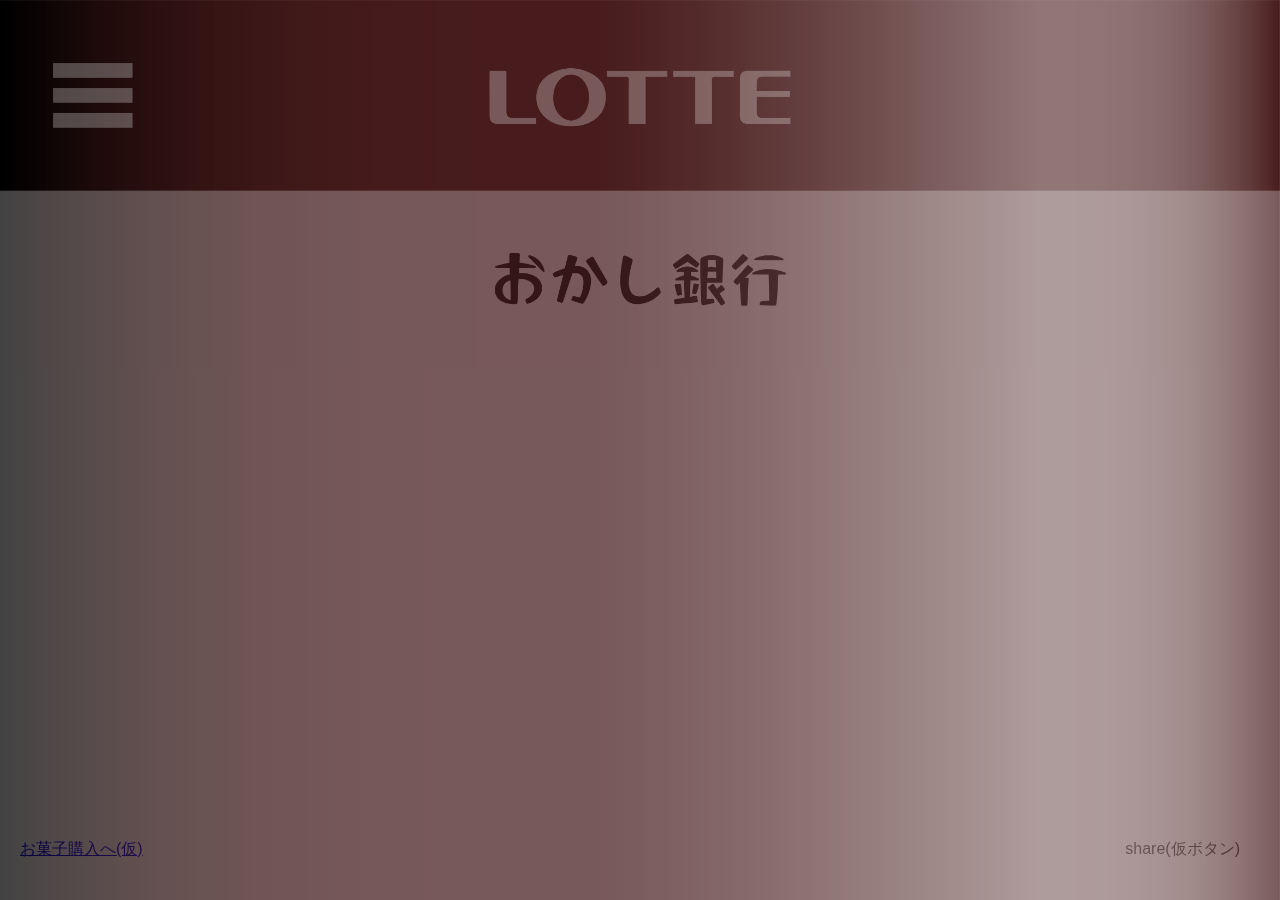
<file: app01/index.html>
<!DOCTYPE html>
<html lang="en">
<head>
    <meta charset="UTF-8">
    <meta http-equiv="X-UA-Compatible" content="IE=edge">
    <meta name="viewport" content="width=device-width, initial-scale=1.0">
    <title>LOTTE お菓子銀行</title>
    <script type="text/javascript" src="https://ajax.googleapis.com/ajax/libs/jquery/3.4.1/jquery.min.js"></script>
    <script src="https://aframe.io/releases/1.0.0/aframe.min.js"></script>
    <script src="../app/AR-js/aframe/build/aframe-ar.js"></script>
    <link rel="stylesheet" href="style.css">
    <script src="../app/js/main.js"></script>
    <script src="./js/main.js"></script>
</head>

<body>
    <div class="header">
        <a href="./">
            <img src="./res/header2.png" alt="">
        </a>
    </div>

    <div id="ar_mov">
        <a-scene embedded arjs="debugUIEnabled: false" vr-mode-ui="enabled: false">
            <a-marker id="a-marker" type="pattern" url="pattern-marker.patt">
                    <a-entity cursor-listener id="move" class="ar_model" position="0 0 0" rotation="0 0 0" scale="2 2 2" gltf-model="../app/obj/koala.glb"></a-entity>
            </a-marker>
            <a-entity camera></a-entity>
        </a-scene>
    </div>
    <div id="ar_share">share(仮ボタン)</div>


    <div id="ar_modal">
        <div id="ar_modal_esc">×</div>

        <div class="block">
            <div class="info">個数</div>
            <select name="num_slct" id="num_slct"></select>
        </div>

        <div class="block">
            <div class="stmt">お菓子を交換する</div>
            <img class="code" src="./res/barcode.jpeg" alt="">
            <div class="info">バーコードをコンビニのレジで提示してください</div>
        </div>

        <div class="block">
            <div class="stmt">お菓子をシェアする</div>
            <div style="width: 100vw;">
                <img class="human" src="./res/human.png" alt="">
                <img class="human" src="./res/human.png" alt="">
                <img class="human" src="./res/human.png" alt="">
                <img class="human" src="./res/human.png" alt="">
                <img class="human" src="./res/human.png" alt="">
            </div>
            <div class="info" style="clear: both;"></div>
        </div>
    </div>


    <img id="splash" src="./res/splash.png" alt="">


    <div>
        <a id="link_shop" href="shop.html">
            お菓子購入へ(仮)
            <!-- <img src="./res/back.png" alt=""> -->
        </a>
    </div>
</body>

</html>
</file>
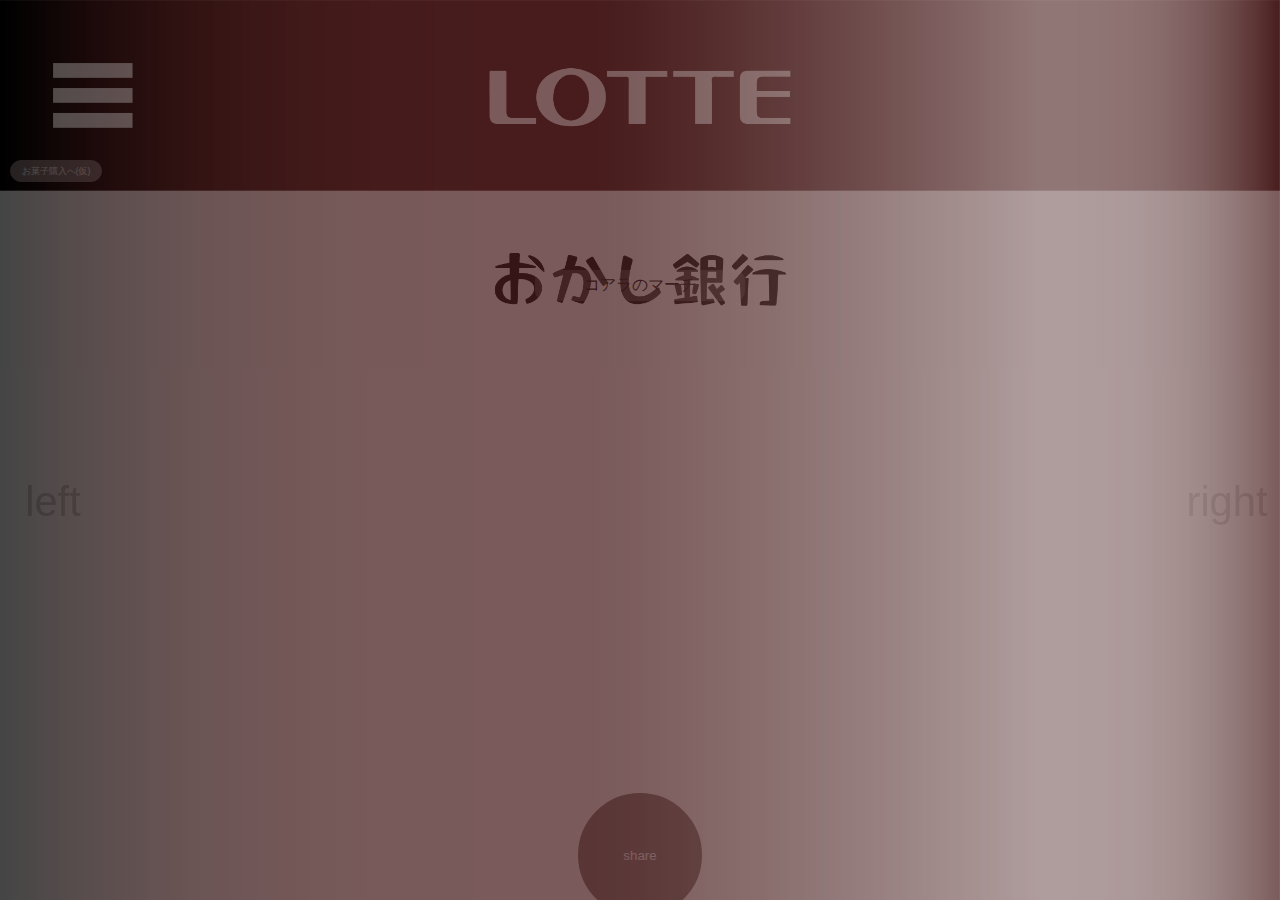
<file: app02/index.html>
<!DOCTYPE html>
<html lang="en">
<head>
    <meta charset="UTF-8">
    <meta http-equiv="X-UA-Compatible" content="IE=edge">
    <meta name="viewport" content="width=device-width, initial-scale=1.0">
    <title>LOTTE お菓子銀行</title>
    <script type="text/javascript" src="https://ajax.googleapis.com/ajax/libs/jquery/3.4.1/jquery.min.js"></script>
    <link rel="stylesheet" href="style.css">
    <script src="./js/main.js"></script>
</head>

<body>
    <div class="header">
        <a href="./">
            <img src="./res/header2.png" alt="">
        </a>
    </div>

    <div id="ar_mov">
    </div>
    <div id="model_label">コアラのマーチ</div>
    <!-- <div id="ar_share">share(仮ボタン)</div> -->


    <div id="ar_modal">
        <div id="ar_modal_esc">×</div>

        <div class="block">
            <div class="info">個数</div>
            <select name="num_slct" id="num_slct"></select>
        </div>

        <div class="block">
            <div class="stmt">お菓子を交換する</div>
            <img class="code" src="./res/barcode.jpeg" alt="">
            <div class="info">バーコードをコンビニのレジで提示してください</div>
        </div>

        <div class="block">
            <div class="stmt">お菓子をシェアする</div>
            <div style="width: 100vw;">
                <img class="human" src="./res/human.png" alt="">
                <img class="human" src="./res/human.png" alt="">
                <img class="human" src="./res/human.png" alt="">
                <img class="human" src="./res/human.png" alt="">
                <img class="human" src="./res/human.png" alt="">
            </div>
            <div class="info" style="clear: both;"></div>
        </div>
    </div>


    <img id="splash" src="./res/splash.png" alt="">


    <button id="left_btn" class="ellipse">left</button>
    <button id="right_btn" class="ellipse">right</button>
    <button id="share_btn" class="ellipse">share</button>

    <div>
        <a id="link_shop" href="shop.html">
            お菓子購入へ(仮)
            <!-- <img src="./res/back.png" alt=""> -->
        </a>
    </div>
</body>

</html>
</file>
<file: app01/style.css>
body {
    font-family: Arial, Helvetica, sans-serif;
}

button {
    -webkit-appearance: none;
    -moz-appearance: none;
    appearance: none;

    border: none;
}

.header {
    position: fixed;
    top: 0px;
    left: 0px;

    margin: 0;
    padding: 0;

    z-index: 3;
    background: #fff;
}
.header img {
    width: 100%;
    height: 100%;
}


.contents {
    position: relative;
    margin: 220px 0px 0px 0px;
    padding: 0 0 0 0;
    background: #fff;

    height: 100vh;
}

.item {
    position: relative;
    border-bottom: solid 1px #4f4f4f;
    margin: 20px 20px 20px 20px;
    padding-top: 20px;

    width: auto;
    height: auto;

    font-size: 70%;
}

.i_icon {
    position: relative;
    float: left;
    width: 100px;
    height: 100px;
    margin: 0px 20px 0px 5px;
}

.i_info {
    position: relative;
    margin: 10px 0px 0px 100px;
    height: 100px;
}
.i_price {
    margin: 10px 0px 10px 0px;
    color: #847777;
}

.buy_btn {
    border-radius: 6px;
    color: #fff;
    background-color: #847777;
    
    margin-top: 10px;
    padding: 5px 10px 5px 10px;

    font-size: 90%;

    cursor: pointer;
}

#buy_modal {
    display: none;
    
    position: fixed;
    top: 50%;
    left: 50%;
    transform: translate(-50%, -50%);

    padding: 40px 0px 40px 40px;

    width: 90%;
    height: 60%;
    background-color: #fff;
    opacity: 0.8;
    z-index: 4;
}

#buy_modal_esc {
    /* position: relative; */
    margin-bottom: 10px;

    cursor: pointer;
}

#link_ar {
    cursor: pointer;
}
#link_ar img {
    position: fixed;
    bottom: 40px;
    left: 20px;
    /* right: 20px; */

    width: 30%;
}

#link_shop {
    position: fixed;
    bottom: 40px;
    left: 20px;
    /* right: 20px; */

    width: 30%;
}

#ar_mov {
    position: fixed;
    top: 50%;
    left: 50%;
    transform: translate(-50%, -50%);
}
#ar_share {
    position: fixed;
    bottom: 40px;
    right: 40px;
    cursor: pointer;
}

#ar_modal {
    display: none;

    position: fixed;
    top: 50%;
    left: 50%;
    transform: translate(-50%, -50%);

    padding-top: 300px;

    width: 100vw;
    height: 100vh;
    background: #fff;

    z-index: 4;
    opacity: 0.8;

    /* text-align: center; */
}

#ar_modal .block {
    margin-left: 20%;
    margin-bottom: 50px;
    width: 60%;
    text-align: center;
}

#ar_modal .block .code {
    width: 100%;
}

#ar_modal .block .stmt {
    margin-bottom: 10px;
    font-weight: bold;
    font-size: 110%;
    width: 100%;
}

#ar_modal .block .info {
    margin-top: 10px;
    margin-bottom: 10px;
    font-size: 70%;
    width: 100%;
}

#ar_modal .block .human {
    width: 10%;
    float: left;

    margin-right: 10px;
    cursor: pointer;
}
#ar_modal_esc {
    position: relative;
    top: 30px;
    left: calc(100vw - 40px);
    cursor: pointer;
}


#splash {
    width:100vw;
    object-fit: cover;
    position: fixed;
    top: 0;
    left: 0;

    z-index: 10;
    background: #fff;
}
</file>
<file: app02/style.css>
body {
    font-family: Arial, Helvetica, sans-serif;
}

button {
    -webkit-appearance: none;
    -moz-appearance: none;
    appearance: none;

    border: none;
}

.header {
    position: fixed;
    top: 0px;
    left: 0px;

    margin: 0;
    padding: 0;

    z-index: 3;
    background: #fff;
}
.header img {
    width: 100%;
    height: 100%;
}


.contents {
    position: relative;
    margin: 220px 0px 0px 0px;
    padding: 0 0 0 0;
    background: #fff;

    height: 100vh;
}

.item {
    position: relative;
    border-bottom: solid 1px #4f4f4f;
    margin: 20px 20px 20px 20px;
    padding-top: 20px;

    width: auto;
    height: auto;

    font-size: 70%;
}

.i_icon {
    position: relative;
    float: left;
    width: 100px;
    height: 100px;
    margin: 0px 20px 0px 5px;
}

.i_info {
    position: relative;
    margin: 10px 0px 0px 100px;
    height: 100px;
}
.i_price {
    margin: 10px 0px 10px 0px;
    color: #847777;
}

.buy_btn {
    border-radius: 6px;
    color: #fff;
    background-color: #847777;
    
    margin-top: 10px;
    padding: 5px 10px 5px 10px;

    font-size: 90%;

    cursor: pointer;
}

#buy_modal {
    display: none;
    
    position: fixed;
    top: 160px;
    left: 50%;
    transform: translate(-50%, 0);

    padding: 40px 0px 40px 40px;

    width: 100vw;
    height: calc(100vh - 160px);
    background-color: #fff;
    opacity: 0.8;
    z-index: 4;
}

#buy_modal_esc {
    /* position: relative; */
    margin-bottom: 10px;
    font-size: 150%;
    cursor: pointer;
}

#link_ar {
    cursor: pointer;
}
#link_ar img {
    position: fixed;
    bottom: 40px;
    left: 20px;
    /* right: 20px; */

    width: 30%;
}

#link_shop {
    text-decoration: none;
    position: fixed;
    /* bottom: 40px;
    left: 20px; */
    top: 160px;
    left: 10px;
    width: 80px;
    height: 10px;
    font-size: 55%;
    text-align: center;
    padding: 5px 5px 5px 5px;
    color: #fff;

    background: #847777;
    border: #847777 solid 1px;
    border-radius:20px;

    z-index: 4;

}

#ar_mov {
    position: fixed;
    top: 50%;
    left: 50%;
    transform: translate(-50%, -50%);
}
#ar_share {
    position: fixed;
    bottom: 40px;
    right: 40px;
    cursor: pointer;
}

#ar_modal {
    display: none;

    position: fixed;
    top: 50%;
    left: 50%;
    transform: translate(-50%, -50%);

    padding-top: 300px;

    width: 100vw;
    height: 100vh;
    background: rgba(255,255,255,0.8);

    z-index: 5;
    /* opacity: 0.8; */

    /* text-align: center; */
}

#ar_modal .block {
    margin-left: 20%;
    margin-bottom: 50px;
    width: 60%;
    text-align: center;
}

#ar_modal .block .code {
    width: 100%;
}

#ar_modal .block .stmt {
    margin-bottom: 10px;
    font-weight: bold;
    font-size: 110%;
    width: 100%;
}

#ar_modal .block .info {
    margin-top: 10px;
    margin-bottom: 10px;
    font-size: 70%;
    width: 100%;
}

#ar_modal .block .human {
    width: 10%;
    float: left;

    margin-right: 10px;
    cursor: pointer;
}
#ar_modal_esc {
    position: relative;
    top: 30px;
    left: calc(100vw - 40px);
    cursor: pointer;
    font-size: 150%;
}


#splash {
    width:100vw;
    object-fit: cover;
    position: fixed;
    top: 0;
    left: 0;

    z-index: 10;
    background: #fff;
}


#left_btn {
    position: fixed;
    left: -12px;
    top:50%; 
    transform: translate(0, -10%);

    font-size:260%;
    color: #ccc;
    background-color: rgba(0,0,0,0);
    cursor: pointer;
}

#right_btn {
    position: fixed;
    right: -12px;
    top:50%; 
    transform: translate(0, -10%);

    font-size: 260%;
    color: #ccc;
    background-color: rgba(0,0,0,0);
    cursor: pointer;
}


#share_btn {
    position: fixed;
    bottom: -20px;
    left:50%; 
    transform: translate(-50%, 0);
    
    background-color: #847777;
    text-align: center;
}
.ellipse {
    border: #fff solid 3px;
    border-radius: 50%;
    cursor: pointer;
    color: #fff;
    width: 130px;
    height: 130px;
}

#v_model {
    cursor: pointer;
    /* width: 100%; */
    /* height: 100vh; */
}

#model_label {
    position: fixed;
    top: 30%;
    left: 50%; 
    transform: translate(-50%, 0%);
    z-index: 4;

    width: 200px;
    text-align: center;
    padding: 5px 5px 5px 5px;
    background: rgba(255,255,255,0.2);
    border-radius: 10px;

    counter-reset: #4f4f4f;
}
</file>
